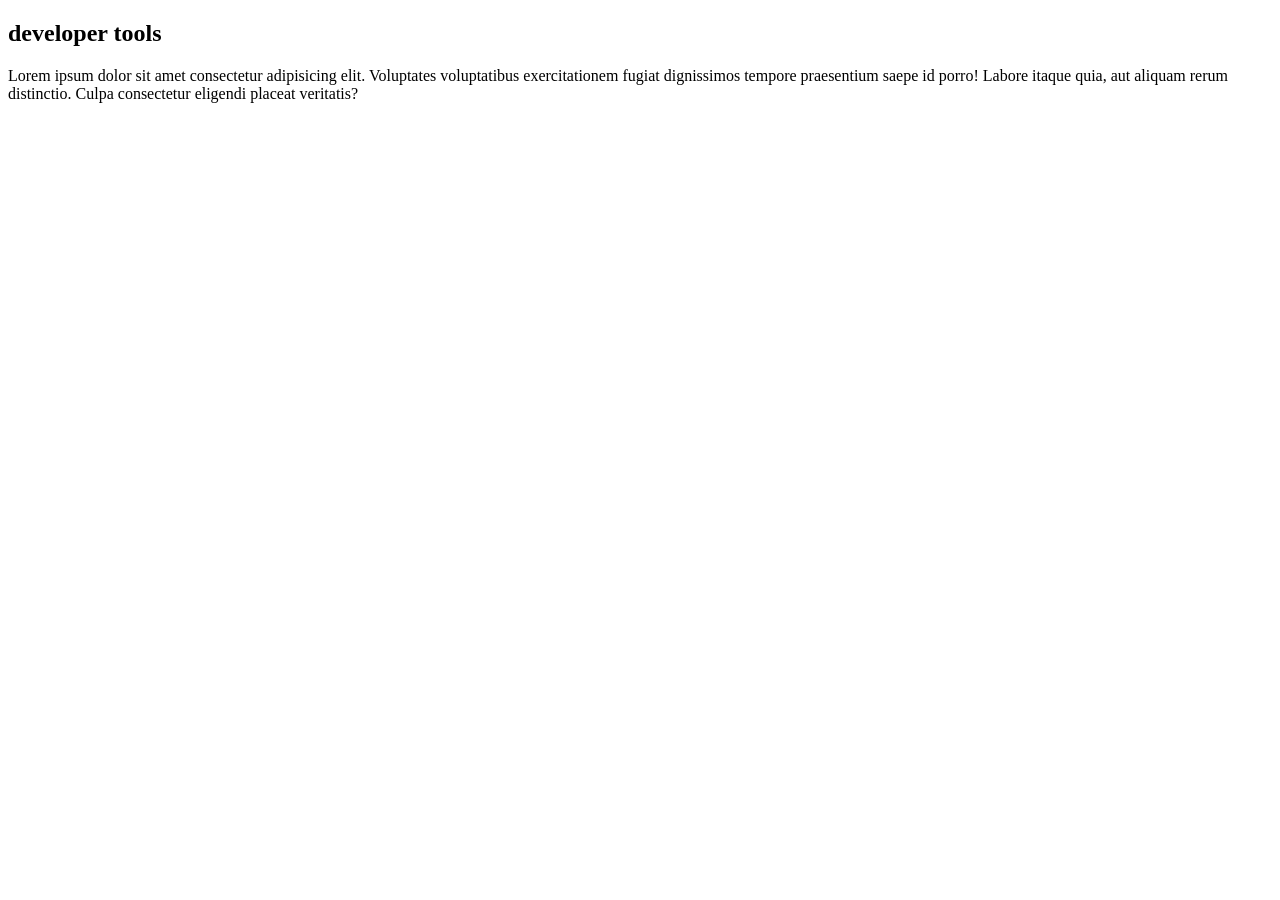
<file: 7th.html>
<!DOCTYPE html>
<html lang="en">
<head>
    <meta charset="UTF-8">
    <meta http-equiv="X-UA-Compatible" content="IE=edge">
    <meta name="viewport" content="width=device-width, initial-scale=1.0">
    <title>Developer tools</title>
</head>
<body>
    <h2>developer tools</h2>
    <p>
        Lorem ipsum dolor sit amet consectetur adipisicing elit. Voluptates voluptatibus exercitationem fugiat dignissimos tempore praesentium saepe id porro! Labore itaque quia, aut aliquam rerum distinctio. Culpa consectetur eligendi placeat veritatis?
    </p>
</body>
</html>
</file>
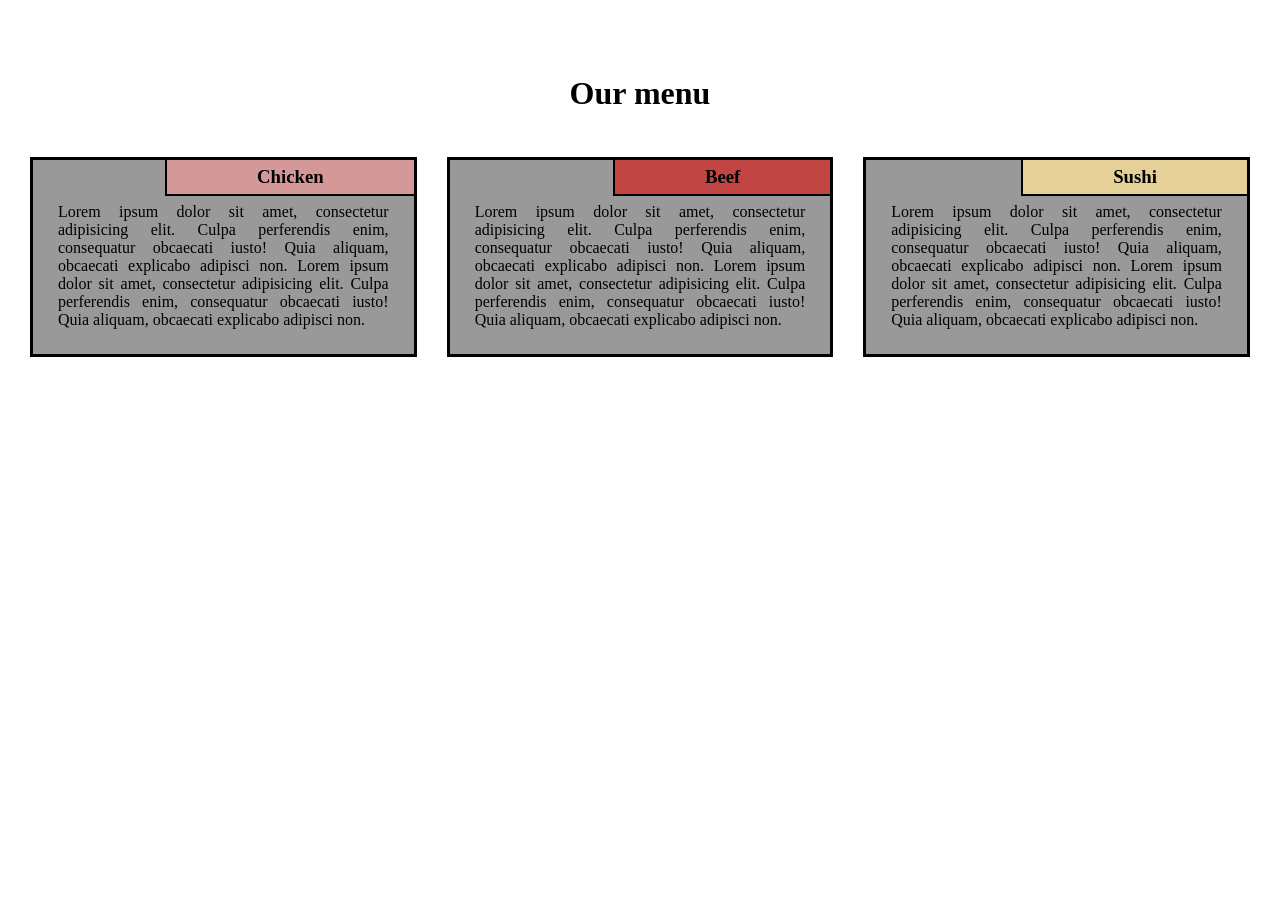
<file: assignment1html.html>
<!DOCTYPE html>
<html>
<head>
  <meta charset="utf-8">
  <meta name="viewport" content="width=device-width, initial-scale=1">
  <title>My Responsive Layout</title>
  <link href='assignimnt1css.css' rel='stylesheet'>
</head>
<body>
  <div class="container">
    <h1 class="menu">Our menu</h1>
      <div class="col-lg-4">
        <div class="item">
          <div class="item-title" id="title-one">
            <h3>Chicken</h3>
          </div>
          <p>
            Lorem ipsum dolor sit amet, consectetur adipisicing elit. Culpa perferendis enim, consequatur obcaecati iusto! Quia aliquam, obcaecati explicabo adipisci non. Lorem ipsum dolor sit amet, consectetur adipisicing elit. Culpa perferendis enim, consequatur obcaecati iusto! Quia aliquam, obcaecati explicabo adipisci non.
          </p>
        </div>
      </div>
      <div class="col-lg-4">
        <div class="item">
         <div class="item-title" id="title-two">
          <h3>Beef</h3>
        </div>
        <p>
          Lorem ipsum dolor sit amet, consectetur adipisicing elit. Culpa perferendis enim, consequatur obcaecati iusto! Quia aliquam, obcaecati explicabo adipisci non. Lorem ipsum dolor sit amet, consectetur adipisicing elit. Culpa perferendis enim, consequatur obcaecati iusto! Quia aliquam, obcaecati explicabo adipisci non.
        </p>
      </div>
    </div>
    <div class="col-lg-4 col-lg-tablet">
      <div class="item">
       <div class="item-title" id="title-three">
        <h3>Sushi</h3>
      </div>
      <p>
        Lorem ipsum dolor sit amet, consectetur adipisicing elit. Culpa perferendis enim, consequatur obcaecati iusto! Quia aliquam, obcaecati explicabo adipisci non. Lorem ipsum dolor sit amet, consectetur adipisicing elit. Culpa perferendis enim, consequatur obcaecati iusto! Quia aliquam, obcaecati explicabo adipisci non.
      </p>
    </div>

</div>
</div>
</body>
</html>
</file>
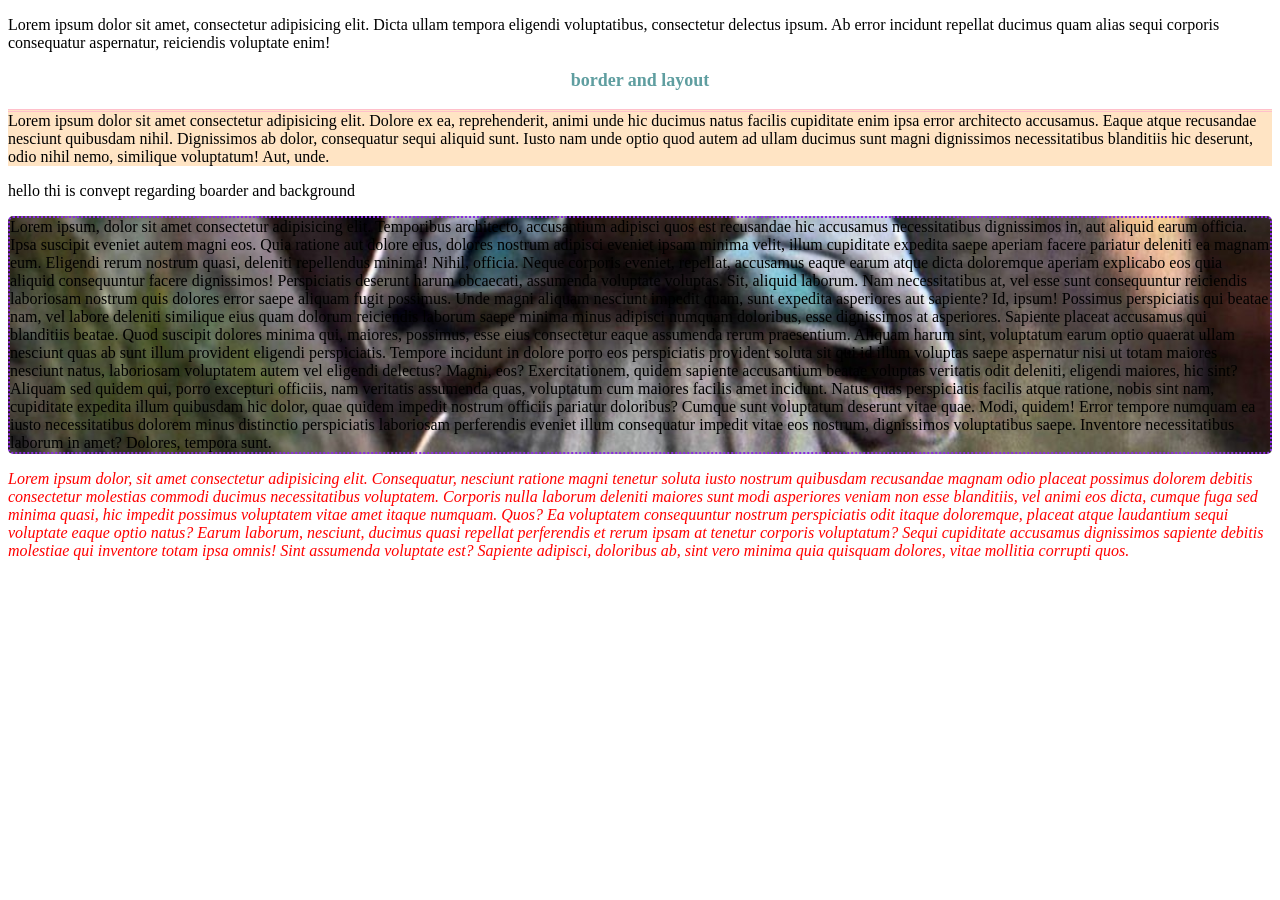
<file: borderandbackground.html>
<!DOCTYPE html>
<html lang="en">
<head>
    <meta charset="UTF-8">
    <meta http-equiv="X-UA-Compatible" content="IE=edge">
    <meta name="viewport" content="width=device-width, initial-scale=1.0">
    <title>height, width,border and background</title>
    <link rel="stylesheet" href="css3border.css">
</head>
<body>
    <p>Lorem ipsum dolor sit amet, consectetur adipisicing elit. Dicta ullam tempora eligendi voluptatibus, consectetur delectus ipsum. Ab error incidunt repellat ducimus quam alias sequi corporis consequatur aspernatur, reiciendis voluptate enim!</p>
    <h3>border and layout</h3>
    <p class="bbcon">Lorem ipsum dolor sit amet consectetur adipisicing elit. Dolore ex ea, reprehenderit, animi unde hic ducimus natus facilis cupiditate enim ipsa error architecto accusamus. Eaque atque recusandae nesciunt quibusdam nihil.
    Dignissimos ab dolor, consequatur sequi aliquid sunt. Iusto nam unde optio quod autem ad ullam ducimus sunt magni dignissimos necessitatibus blanditiis hic deserunt, odio nihil nemo, similique voluptatum! Aut, unde.</p>
    <span>hello thi is convept regarding boarder and background</span>
    <p id="bbcon"> Lorem ipsum, dolor sit amet consectetur adipisicing elit. Temporibus architecto, accusantium adipisci quos est recusandae hic accusamus necessitatibus dignissimos in, aut aliquid earum officia. Ipsa suscipit eveniet autem magni eos.
    Quia ratione aut dolore eius, dolores nostrum adipisci eveniet ipsam minima velit, illum cupiditate expedita saepe aperiam facere pariatur deleniti ea magnam eum. Eligendi rerum nostrum quasi, deleniti repellendus minima!
    Nihil, officia. Neque corporis eveniet, repellat, accusamus eaque earum atque dicta doloremque aperiam explicabo eos quia aliquid consequuntur facere dignissimos! Perspiciatis deserunt harum obcaecati, assumenda voluptate voluptas. Sit, aliquid laborum.
    Nam necessitatibus at, vel esse sunt consequuntur reiciendis laboriosam nostrum quis dolores error saepe aliquam fugit possimus. Unde magni aliquam nesciunt impedit quam, sunt expedita asperiores aut sapiente? Id, ipsum!
    Possimus perspiciatis qui beatae nam, vel labore deleniti similique eius quam dolorum reiciendis laborum saepe minima minus adipisci numquam doloribus, esse dignissimos at asperiores. Sapiente placeat accusamus qui blanditiis beatae.
    Quod suscipit dolores minima qui, maiores, possimus, esse eius consectetur eaque assumenda rerum praesentium. Aliquam harum sint, voluptatum earum optio quaerat ullam nesciunt quas ab sunt illum provident eligendi perspiciatis.
    Tempore incidunt in dolore porro eos perspiciatis provident soluta sit qui id illum voluptas saepe aspernatur nisi ut totam maiores nesciunt natus, laboriosam voluptatem autem vel eligendi delectus? Magni, eos?
    Exercitationem, quidem sapiente accusantium beatae voluptas veritatis odit deleniti, eligendi maiores, hic sint? Aliquam sed quidem qui, porro excepturi officiis, nam veritatis assumenda quas, voluptatum cum maiores facilis amet incidunt.
    Natus quas perspiciatis facilis atque ratione, nobis sint nam, cupiditate expedita illum quibusdam hic dolor, quae quidem impedit nostrum officiis pariatur doloribus? Cumque sunt voluptatum deserunt vitae quae. Modi, quidem!
    Error tempore numquam ea iusto necessitatibus dolorem minus distinctio perspiciatis laboriosam perferendis eveniet illum consequatur impedit vitae eos nostrum, dignissimos voluptatibus saepe. Inventore necessitatibus laborum in amet? Dolores, tempora sunt.</p>

    <div>
        <p>Lorem ipsum dolor, sit amet consectetur adipisicing elit. Consequatur, nesciunt ratione magni tenetur soluta iusto nostrum quibusdam recusandae magnam odio placeat possimus dolorem debitis consectetur molestias commodi ducimus necessitatibus voluptatem.
        Corporis nulla laborum deleniti maiores sunt modi asperiores veniam non esse blanditiis, vel animi eos dicta, cumque fuga sed minima quasi, hic impedit possimus voluptatem vitae amet itaque numquam. Quos?
        Ea voluptatem consequuntur nostrum perspiciatis odit itaque doloremque, placeat atque laudantium sequi voluptate eaque optio natus? Earum laborum, nesciunt, ducimus quasi repellat perferendis et rerum ipsam at tenetur corporis voluptatum?
        Sequi cupiditate accusamus dignissimos sapiente debitis molestiae qui inventore totam ipsa omnis! Sint assumenda voluptate est? Sapiente adipisci, doloribus ab, sint vero minima quia quisquam dolores, vitae mollitia corrupti quos.</p>
    </div>
</body>
</html>
</file>
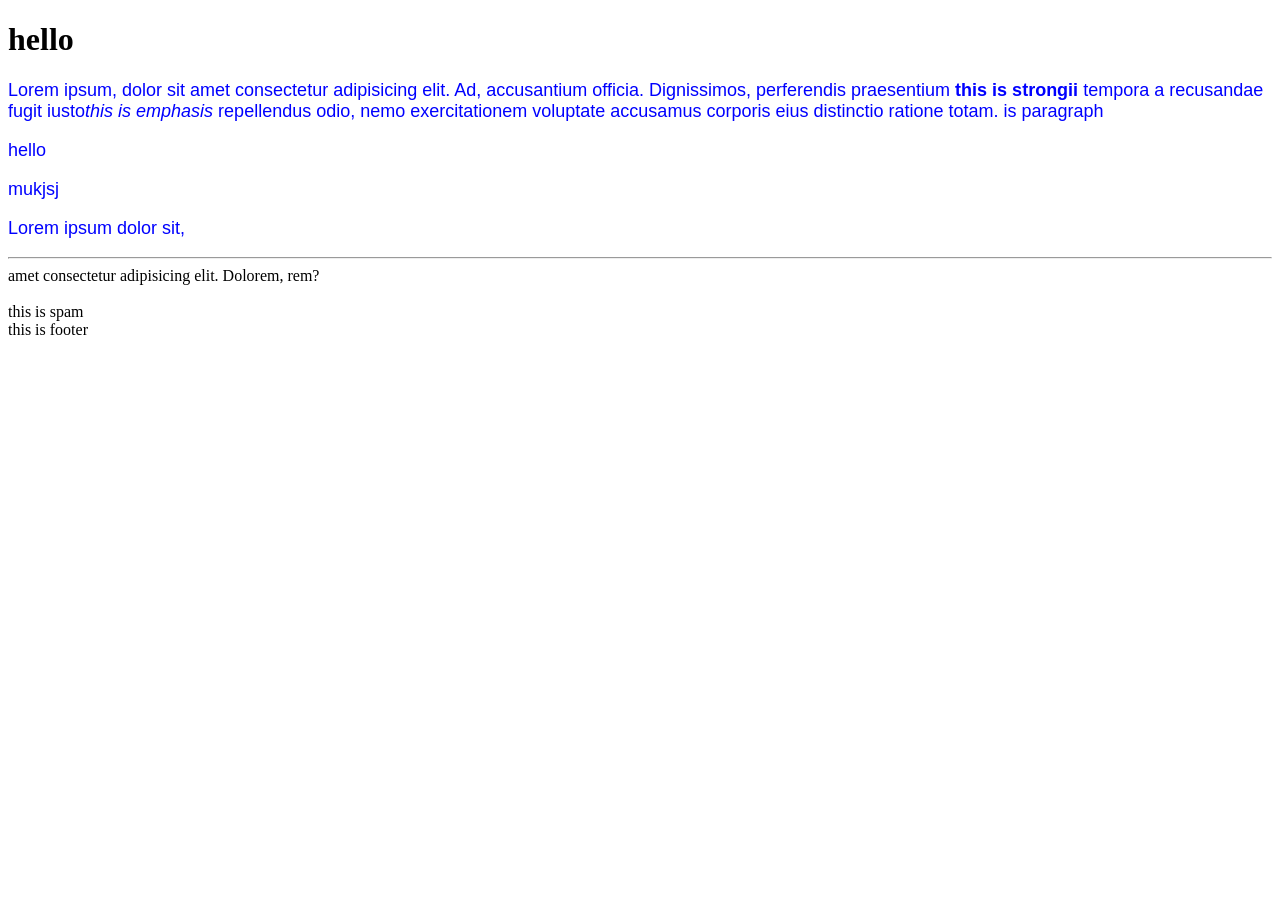
<file: first.html>
<!DOCTYPE html>
<html lang="en">
<head>
    <meta charset="UTF-8">
    <meta http-equiv="X-UA-Compatible" content="IE=edge">
    <meta name="viewport" content="width=device-width, initial-scale=1.0">
    <title>HELLO</title>
    <!-- <link rel="stylesheet" href="css1st.css"> -->
    <link rel="stylesheet" href="css2font.css">
</head>
<body>
<h1>
    hello
</h1>
<p class="graycolor bgchange" > Lorem ipsum, dolor sit amet consectetur adipisicing elit. Ad, accusantium officia. Dignissimos, perferendis praesentium <strong> this is strongii</strong> tempora a recusandae fugit iusto<em>this is emphasis</em> repellendus odio, nemo exercitationem voluptate accusamus corporis eius distinctio ratione totam. is paragraph </p>
<p class="graycolor">hello</p>
<p id="redcolor">mukjsj</p>
<p>Lorem ipsum dolor sit,<br><hr>
     amet consectetur adipisicing elit. Dolorem, rem?</p>
     <span>this is spam</span>
     <footer>this is footer</footer>
</body>
</html>
</file>
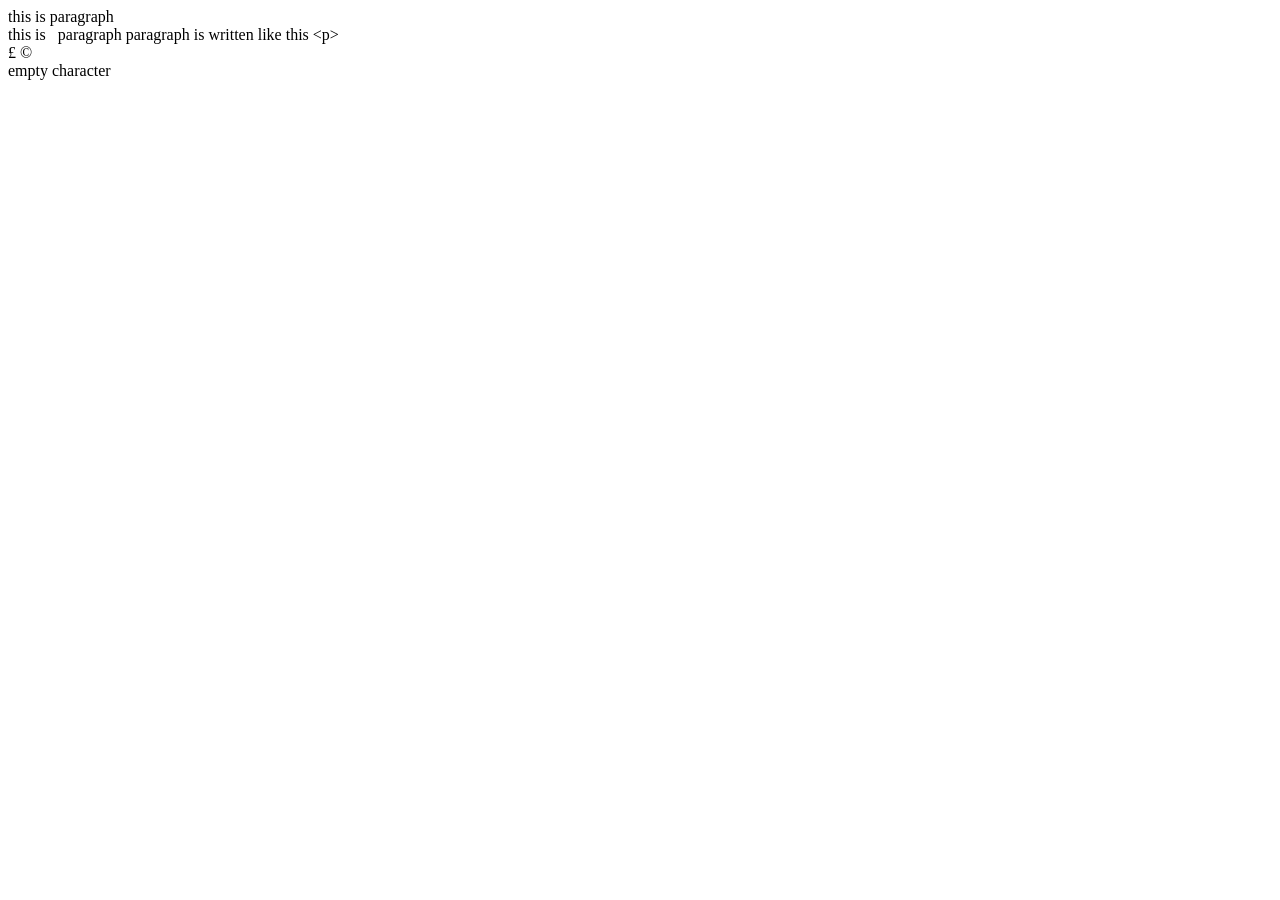
<file: fiveth.html>
<!DOCTYPE html>
<html lang="en">
<head>
    <meta charset="UTF-8">
    <meta http-equiv="X-UA-Compatible" content="IE=edge">
    <meta name="viewport" content="width=device-width, initial-scale=1.0">
    <title>htnl entities</title>
</head>
<body>
    <div class="container">
             this is paragraph
    </div>
    <div>
        this is &nbsp;  paragraph
        paragraph is written like this &lt;p&gt;
        <br>
        &pound;
        &copy;
        <br>
        empty character &#8203;
</div>
</body>
</html>
</file>
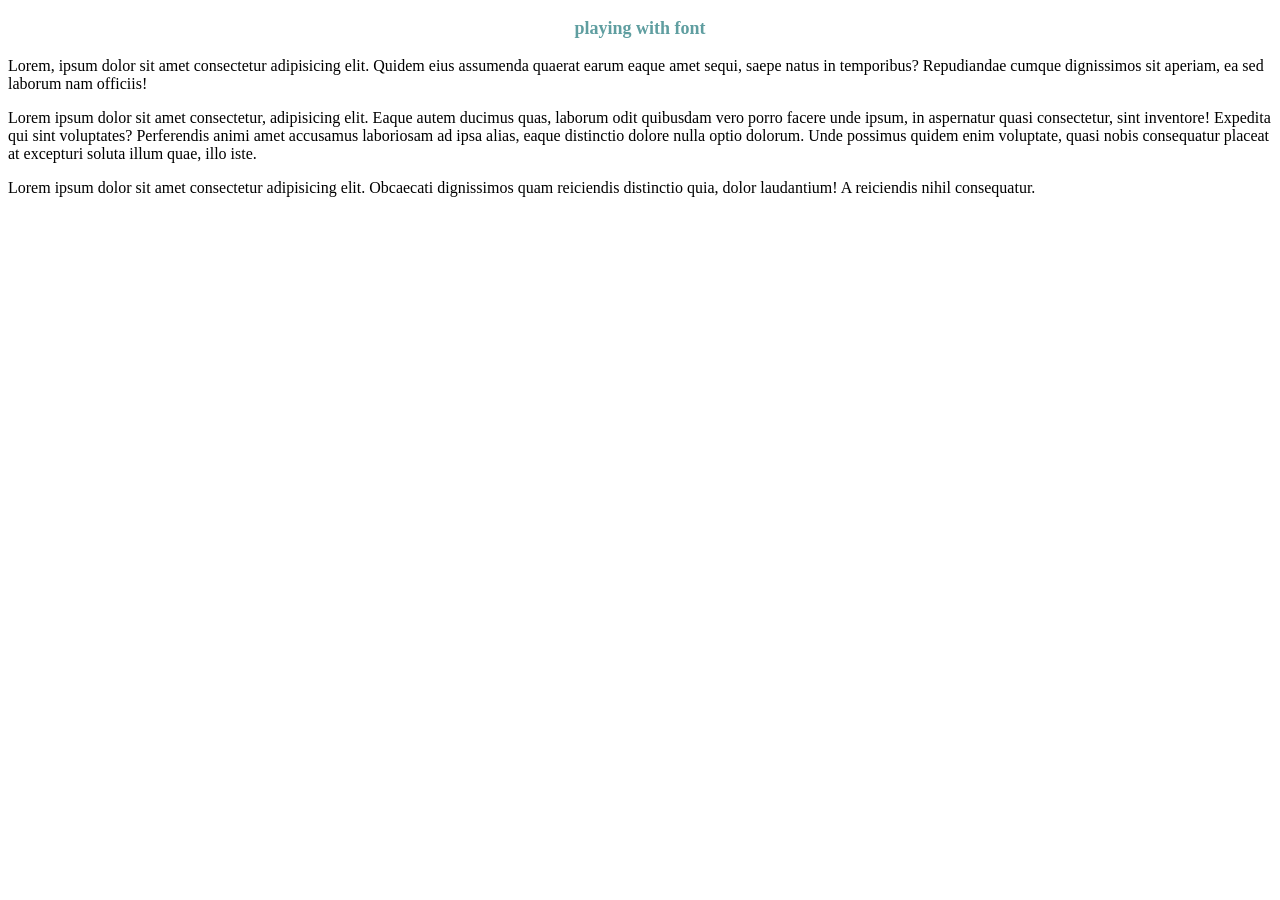
<file: fontconcept.html>
<!DOCTYPE html>
<html lang="en">
<head>
    <meta charset="UTF-8">
    <meta http-equiv="X-UA-Compatible" content="IE=edge">
    <meta name="viewport" content="width=device-width, initial-scale=1.0">
    <title>font concept plus colors
    </title>
    <!-- <link rel="stylesheet" href="css2font.css"> -->
    <link rel="stylesheet" href="css3border.css">
</head>
<body>
    <h3>playing with font</h3>
    <p>Lorem, ipsum dolor sit amet consectetur adipisicing elit. Quidem eius assumenda quaerat earum eaque amet sequi, saepe natus in temporibus? Repudiandae cumque dignissimos sit aperiam, ea sed laborum nam officiis!</p>
    <p id="newft">Lorem ipsum dolor sit amet consectetur, adipisicing elit. Eaque autem ducimus quas, laborum odit quibusdam vero porro facere unde ipsum, in aspernatur quasi consectetur, sint inventore! Expedita qui sint voluptates?
    Perferendis animi amet accusamus laboriosam ad ipsa alias, eaque distinctio dolore nulla optio dolorum. Unde possimus quidem enim voluptate, quasi nobis consequatur placeat at excepturi soluta illum quae, illo iste.
    </p>
    <p class="fnt">Lorem ipsum dolor sit amet consectetur adipisicing elit. Obcaecati dignissimos quam reiciendis distinctio quia, dolor laudantium! A reiciendis nihil consequatur.</p>
</body>
</html>
</file>
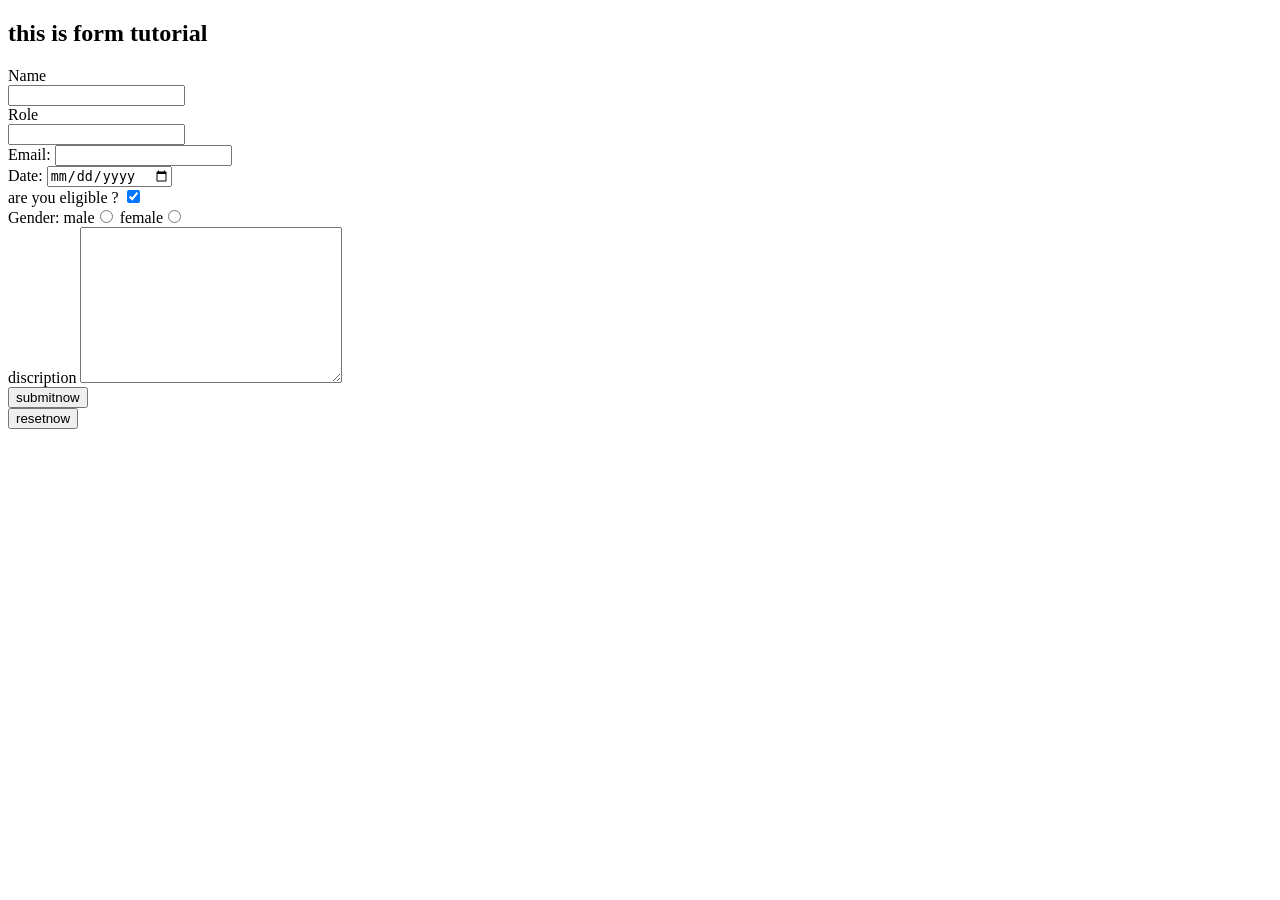
<file: fourth.html>
<!DOCTYPE html>
<html lang="en">
<head>
    <meta charset="UTF-8">
    <meta http-equiv="X-UA-Compatible" content="IE=edge">
    <meta name="viewport" content="width=device-width, initial-scale=1.0">
    <title>forms</title>
</head>
<body>
    <h2>this is form tutorial</h2>
    <form action="backend.php">
        <label for="name"> Name </label>
    <div> <input type="text" id="name"></div>
    <label for="role">Role</label>
    <div> <input type="text" id="role"></div> 
    <div>Email: <input type="email " name="my email"></div>
    Date: <input type="date"><br>
    are you eligible ? <input type="checkbox" checked><br>
    Gender: male<input type="radio" name="mygender"> female<input type="radio" name="mygender">
    <div> discription <textarea name="mytext" id="" cols="30" rows="10"></textarea></div>
    <div>
    
    </div>



    <div><input type="submit" value="submitnow"></div>
    <div><input type="reset" value="resetnow"></div>

    </form>

</body>
</html>
</file>
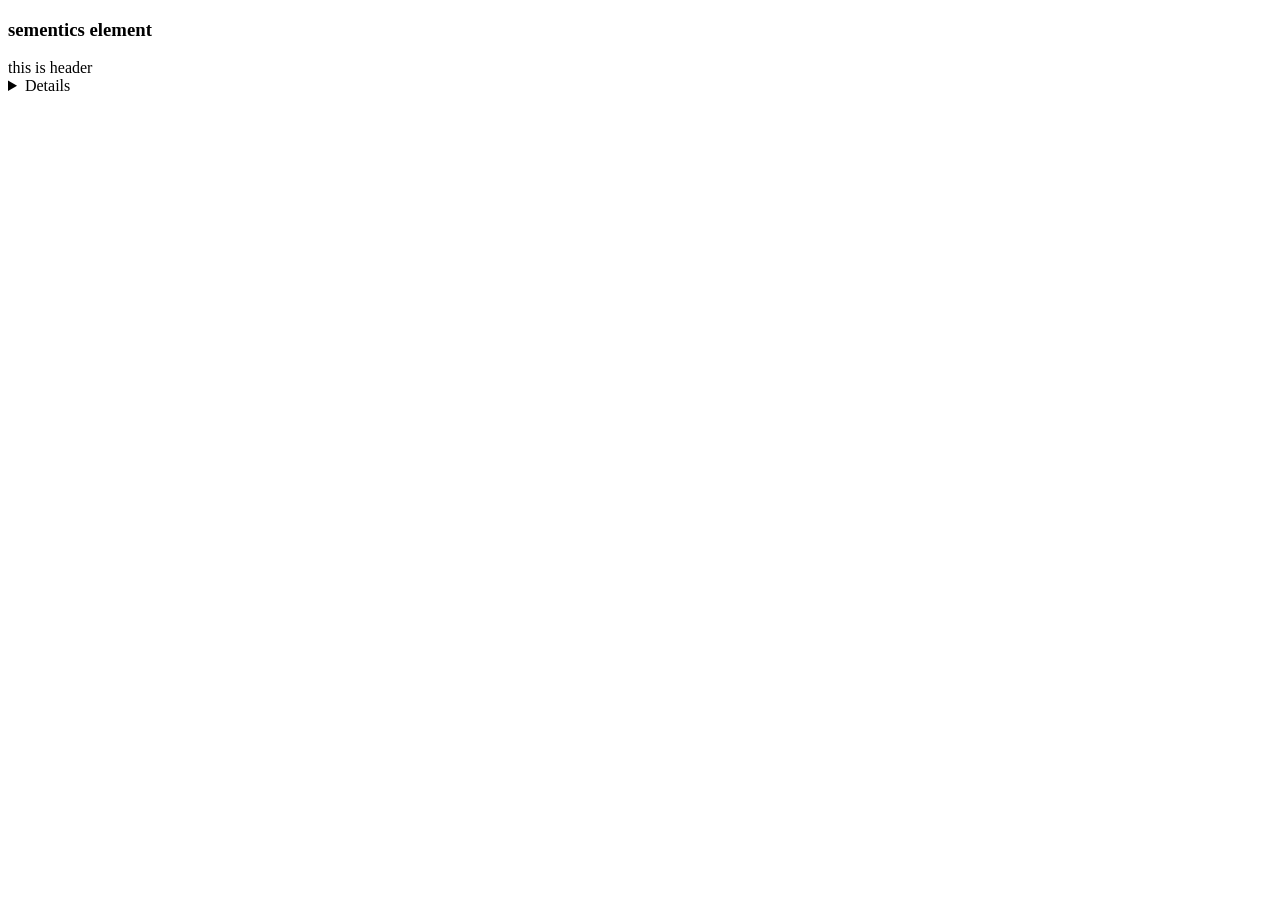
<file: sixth.html>
<!DOCTYPE html>
<html lang="en">
<head>
    <meta charset="UTF-8">
    <meta http-equiv="X-UA-Compatible" content="IE=edge">
    <meta name="viewport" content="width=device-width, initial-scale=1.0">
    <title>Semantic element in html</title>
</head>
<body>
    <div>
        <h3>sementics element</h3>
    </div>
    <header>
        this is header
    </header>
    <details>
    
        Lorem ipsum dolor sit amet consectetur adipisicing elit. Temporibus iste esse fuga eos nam omnis dignissimos hic necessitatibus reprehenderit illum facilis quibusdam tempore numquam modi alias totam, laudantium accusantium culpa.
</details>
</body>
</html>
</file>
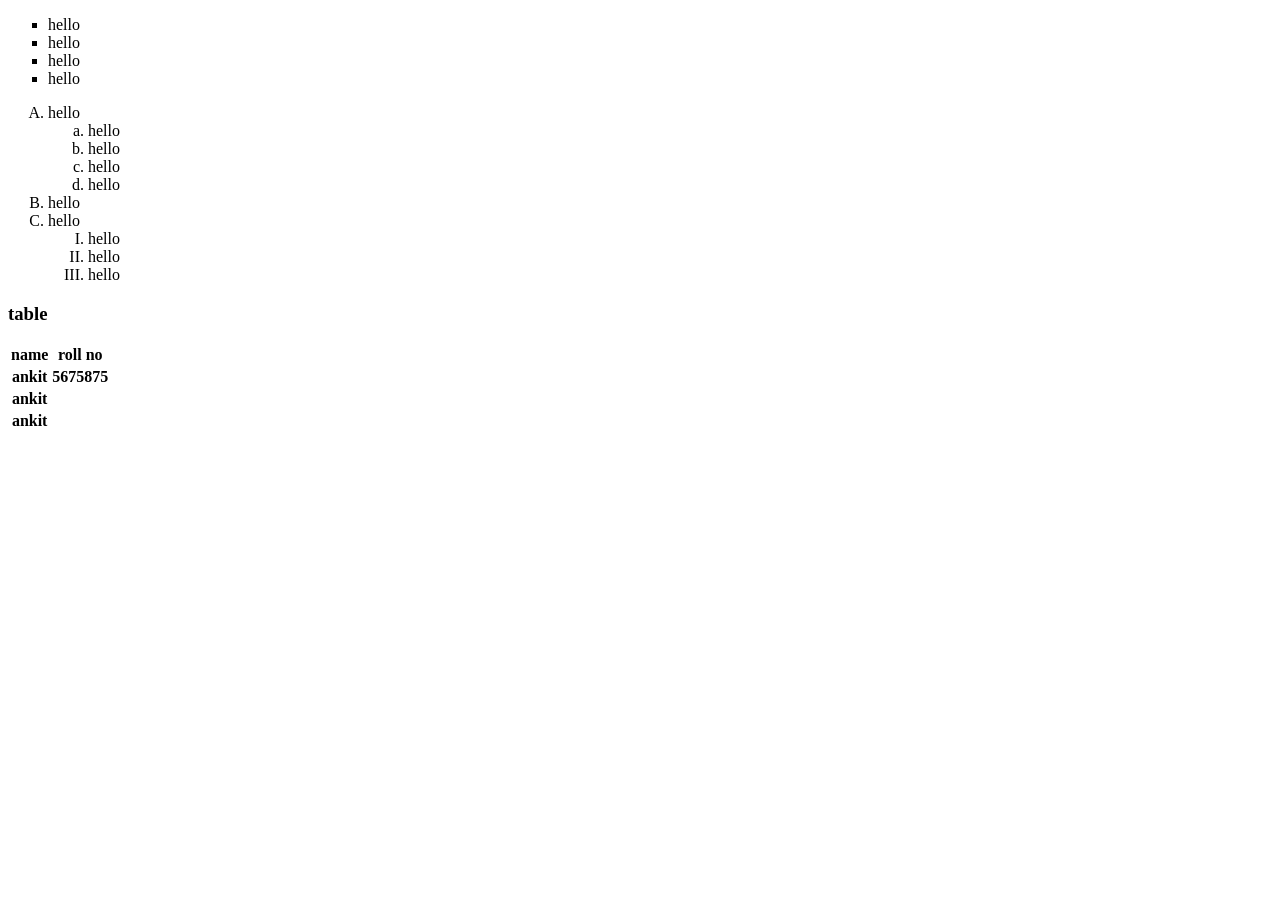
<file: third.html>
<!DOCTYPE html>
<html lang="en">

<head>
    <meta charset="UTF-8">
    <meta http-equiv="X-UA-Compatible" content="IE=edge">
    <meta name="viewport" content="width=device-width, initial-scale=1.0">
    <title>table and list</title>
</head>

<body>
    <ul type="square">
        <li>hello</li>
        <li>hello</li>
        <li>hello</li>
        <li>hello</li>

    </ul>
    <ol type="A">

        <li>hello</li>
        <ol type="a">
            <li>hello</li>
            <li>hello</li>
            <li>hello</li>
            <li>hello</li>
        </ol>
        <li>hello</li>
        <li>hello</li>
        <ol type="I">
            <li>hello</li>
            <li>hello</li>
            <li>hello</li>
        </ol>
    </ol>




    <!--tablee-->
    <h3>table</h3>
    <table>

        <thead>
            <tr>
               <th>name</th>
                <th>roll no</th>
              
            </tr>

        </thead>
        <tbody>
           <tr>
            <th>
                ankit
            </th>
            <th>5675875</th>
           </tr>
           <tr>
            <th>
                ankit
            </th>
           </tr>
           <tr>
            <th>
                ankit
            </th>
           </tr>

        </tbody>

    </table>


</body>

</html>
</file>
<file: assignimnt1css.css>
*{
  box-sizing: border-box;
  margin:0;
  padding:0;
}

.menu{
  text-align: center;
  margin-bottom: 30px;
}

.container{
 position: relative;
 top:60px;
 margin: 15px; 
}

.item{
  position: relative;
  top: 0;
  background-color:#999999;
  margin: 15px;
  padding: 25px;
  border: 3px solid #000;
}

.item p{
  margin-top: 18px;
  text-align: justify;
  font-size:100%;
}

.item-title{
  position: absolute;
  top:0;
  right: 0px;
  background: green; 
  padding: 6px 90px;
  border-left: 2px solid #000;
  border-bottom: 2px solid #000;
}

#title-one {
  background-color: #D59898;
} 

#title-two{
  background-color: #C14543;
}

#title-three{
  background-color: #E5D198;
}

/* Simple Responsive Framework. */
/*------ Desktop ------*/
@media (min-width: 992px){
  .col-lg-1, .col-lg-2, .col-lg-3, .col-lg-4, .col-lg-5, .col-lg-6, .col-lg-7, .col-lg-8, .col-lg-9, .col-lg-10, .col-lg-11, .col-lg-12 {
    float: left;  
  }
  .col-lg-1 {
    width: 8.33%;
  }
  .col-lg-2 {
    width: 16.66%;
  }
  .col-lg-3 {
    width: 25%;
  }
  .col-lg-4 {
    width: 33.33%;
  }
  .col-lg-5 {
    width: 41.66%;
  }
  .col-lg-6 {
    width: 50%;
  }
  .col-lg-7 {
    width: 58.33%;
  }
  .col-lg-8 {
    width: 66.66%;
  }
  .col-lg-9 {
    width: 74.99%;
  }
  .col-lg-10 {
    width: 83.33%;
  }
  .col-lg-11 {
    width: 91.66%;
  }
  .col-lg-12 {
    width: 100%;
  }

}


/*------ Tablet ------*/
@media (min-width: 768px) and (max-width: 991px){
  .col-lg-4 {
    width: 50%;
    float: left;
  }
  .col-lg-tablet{
   width: 100%;
   float: left;
 }
}


/*------ Mobile ------*/
@media (max-width: 767px){
  .col-lg-4{
    width: 100%;
    float: left;
  }
}
</file>
<file: css3border.css>
#bbcon{
background-color: aquamarine;
/* height: 330px;
width:auto; */
border-radius: 5px;
border-style: dotted;
border-width: 2px;
border-color: blueviolet;
background-image: url(a.jpeg);
background-position: center ;
background-size: cover;


}
.bbcon
{
background-color: bisque;
border-top: 3px double pink;



}
h3{
text-align: center;
font-style: bold;
color: cadetblue;
font-size: large;

}
span{
    height: 100px;
    width: 400px;
    
     
}
div{
    color: red;
    font-style: italic;
}
</file>
<file: css1st.css>
#redcolor{
    color: red;
   /* id selector symbol (#)*/
}

.graycolor{
    color: blue;
     /* class selector symbol (.)*/
}

.bgchange
{
    background-color: red;
    /* class selector symbol (.)*/
}
h1{
    align-items: center;
    color: darkgrey;
      /* element selector like h1 p div and so on */

}
span,footer{
    background-color: green;
     /* grouping selector */
}
p{
    border: 2px solid black;
}
</file>
<file: css2font.css>
p
{
    font-family:Arial, Helvetica, sans-serif;
    font-size: large;
    color: blue;

}

#newft
{
    font-family: 'Lucida Sans', 'Lucida Sans Regular', 'Lucida Grande', 'Lucida Sans Unicode', Geneva, Verdana, sans-serif;
    font-size: 20px;
    line-height: 1.5em;
    font-weight: bold;
    font-style: italic;
    color:#6789
}
h3{
    font-size: 45px;
    text-align-last:center;

}
.fnt{
    font-size: 25px;
    font-style: oblique;
    font-weight: 1000;
    color:rgb(57, 59, 86);
    background-color: beige;
}
</file>
